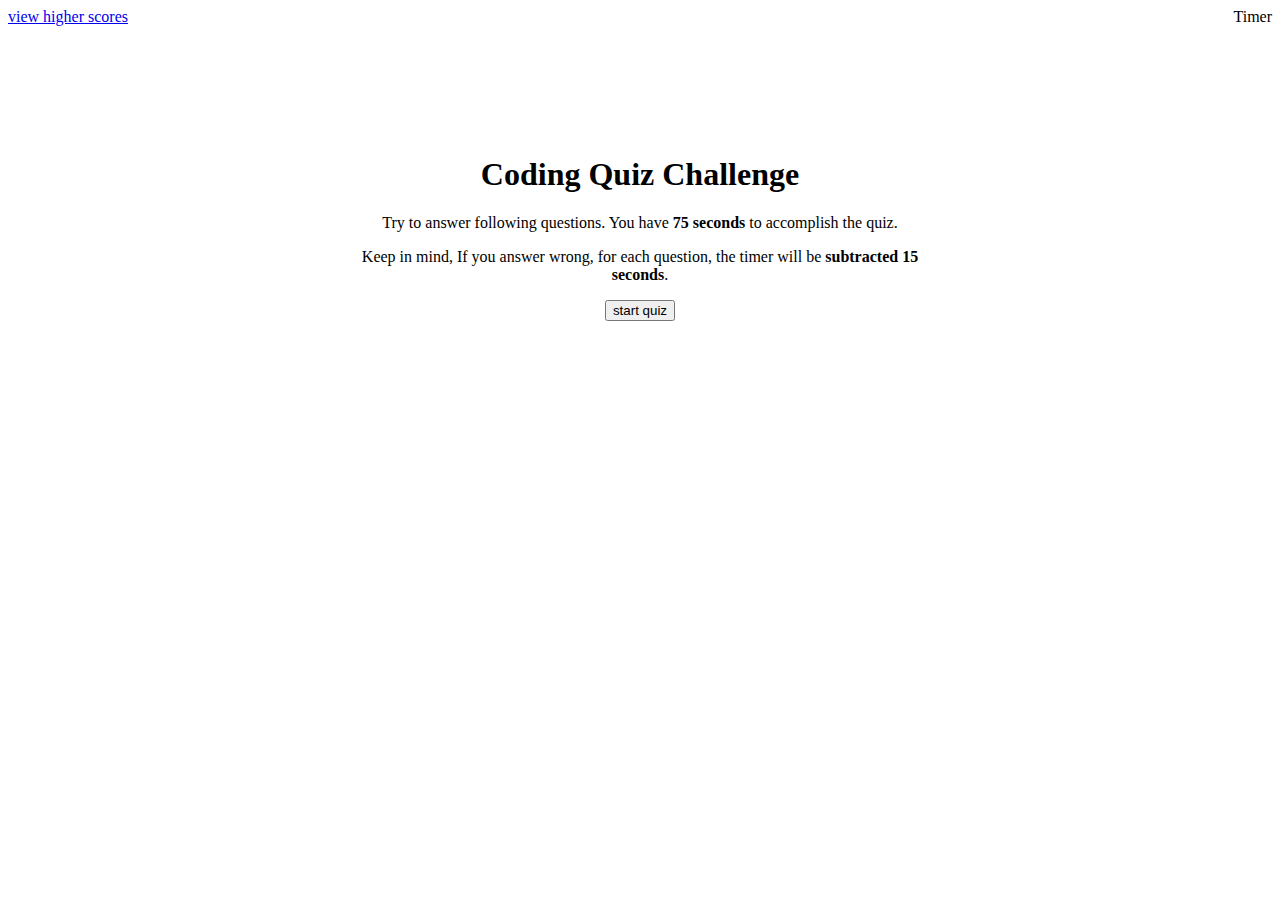
<file: index.html>
<!DOCTYPE html>
<html lang="en">
<head>
    <meta charset="UTF-8">
    <meta name="viewport" content="width=device-width, initial-scale=1.0">
    <link rel="stylesheet" href="./assets/css/style.css">
    <title>web-APIs-code-quiz</title>
</head>

<body>
    <section id="wrapper">
        <div class="nav">
            <a href="#" alt="link of view high scores" id="scores-link">view higher scores</a>
            <section id="timer">Timer</section>
        </div>
        
        <section class="main">
            <h1>Coding Quiz Challenge</h1>
            <p>Try to answer following questions. You have <strong>75 seconds</strong> to accomplish the quiz.</p>
            <p>Keep in mind, If you answer wrong, for each question, the timer will be <strong>subtracted 15 seconds</strong>.</p>
            <button id="start">start quiz</button>
        </section>
    </section>


    <section>
        <div id="button-container">
            <h4 id="ques"></h4>
            <button id="choice-one" class="choice">1</button>
            <button id="choice-two" class="choice">2</button>
            <button id="choice-three" class="choice">3</button>
            <button id="choice-four" class="choice">4</button>
        </div>
    </section>  

    <section>
        <div id="done-page">
            <h4>All done!</h4>
            <p id="user-score"></p>
            <p>please enter initials:
                <label for="initial"></label>
            <input type="text" name="initial" id="user-initial" placeholder="J.D"/>
            <button id="submit">Submit</button>
            </p>            
        </div>
    </section>

    <div>
        <h3 id="alert"></h3>
    </div>

    <section class="style">
        <h1>High scores:</h1>
        <ol id="add-score"></ol>
        <div>
            <button id="back-btn">Go Back</button>
            <button id="clear-btn">Clear high scores</button>
        </div>
    </section>
    
<script src="./assets/js/script.js"></script>
</body>
</html>
</file>
<file: assets/css/style.css>
.main {
    display: inline-block;
    text-align: center;
    margin-top: 7%;
    margin-left: 25%;
    margin-right: 25%;
    padding: 20px;
}

.nav {
    display: flex;
    justify-content: space-between;
    flex: 1;
}

#timer {
    display: block;
    right: 0; 
}

#button-container {
    display: none;
}

#alert {
    display: inline-block;
    margin-left: 25%;
}

.choice {
    display: block;
    margin:10px;
    margin-left: 25%;
}

#done-page {
    display: none;
    text-align: left;
    margin-top: 15%;
    margin-left: 25%;
    padding-top: 20px;
}

.style {
    display: none;
    margin-top: 10%;
    margin: 10px;
    margin-left: 25%;
    padding: 20px;
}
</file>
